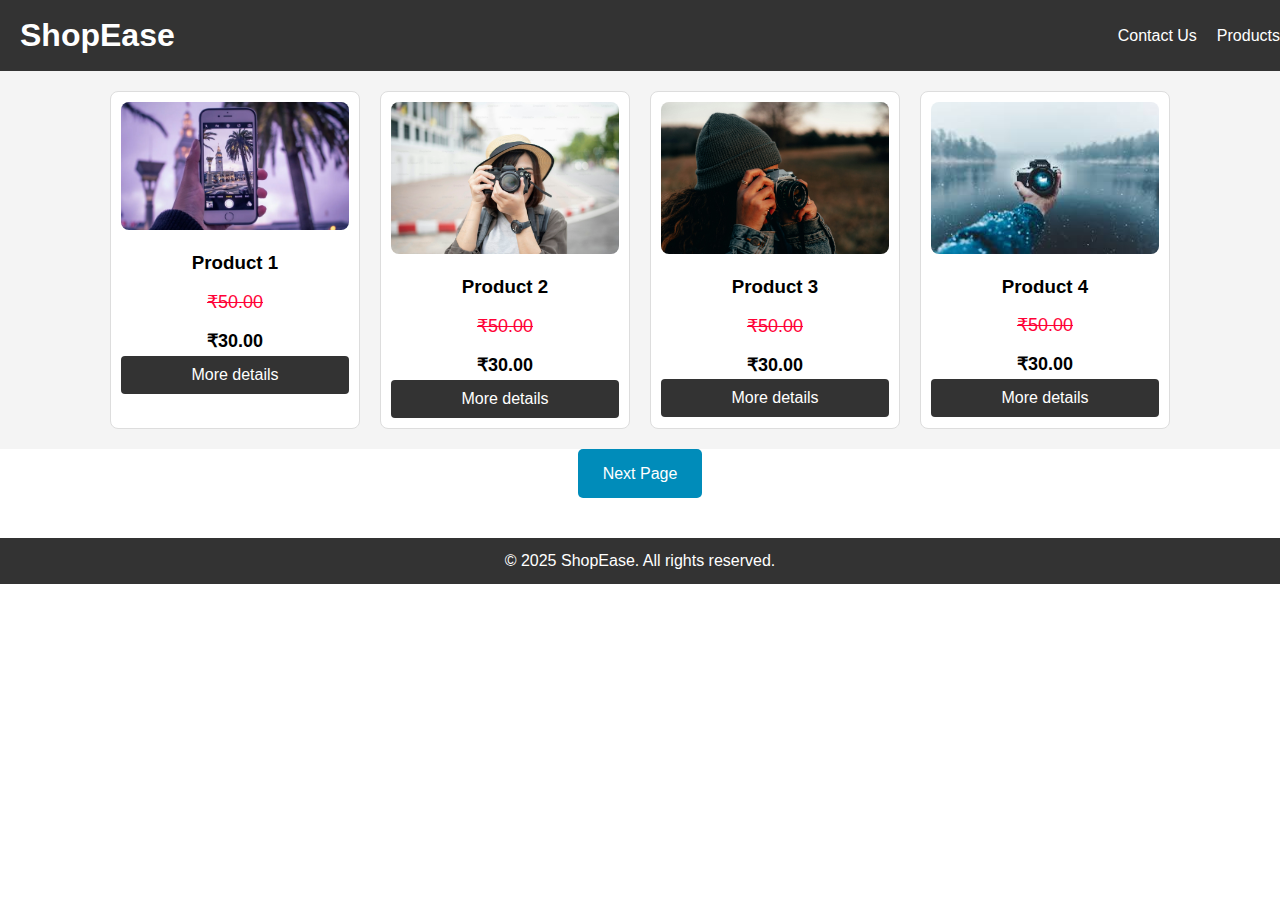
<file: index.html>
<!DOCTYPE html>
<html lang="en">
<head>
  <meta charset="UTF-8">
  <meta name="viewport" content="width=device-width, initial-scale=1.0">
  <title>Mobile eCommerce Website</title>
  <link rel="stylesheet" href="styles.css">
</head>
<body>

  <!-- Header -->
  <header>
    <div class="logo">
      <h1>ShopEase</h1>
    </div>
    <nav>
      <ul>
        <li><a href="#">Contact Us</a></li>
        <li><a href="#">Products</a></li>
      </ul>
    </nav>
  </header>

  <!-- Main Content -->
  <main>
    <section class="product-list">
      <div class="product">
        <img src="iphone.webp" alt="Product 1">
        <h3>Product 1</h3>
        <!-- discounted-price -->
        <div class="price-container">
          <p class="original-price">₹50.00</p>
          <p class="discounted-price">₹30.00</p>
      </div>
      <a href="page2.html"> <button>More details</button></a>
       
      </div>
      <div class="product">
        <img src="image2.jpg" alt="Product 2">
        <h3>Product 2</h3>
        <div class="price-container">
          <p class="original-price">₹50.00</p>
          <p class="discounted-price">₹30.00</p>
      </div>
      <a href="#"> <button>More details</button></a>
      </div>
      <div class="product">
        <img src="image3.jpg" alt="Product 3">
        <h3>Product 3</h3>
        <div class="price-container">
          <p class="original-price">₹50.00</p>
          <p class="discounted-price">₹30.00</p>
      </div>
      <a href="#"> <button>More details</button></a>
      </div>
      <div class="product">
        <img src="image4.jpg" alt="Product 4">
        <h3>Product 4</h3>
        <div class="price-container">
          <p class="original-price">₹50.00</p>
          <p class="discounted-price">₹30.00</p>
      </div>
      <a href="#"> <button>More details</button></a>
      </div>
    </section>
  </main>

 <div class="next-page">
  <a href="nextpage.html" class="next-page-btn" >Next Page</a>

 </div>

  <!-- Footer -->
  <footer>
    <p>&copy; 2025 ShopEase. All rights reserved.</p>
  </footer>
  

</body>
</html>

<!-- email -->
<!-- segoge7303@infornma.com -->
</file>
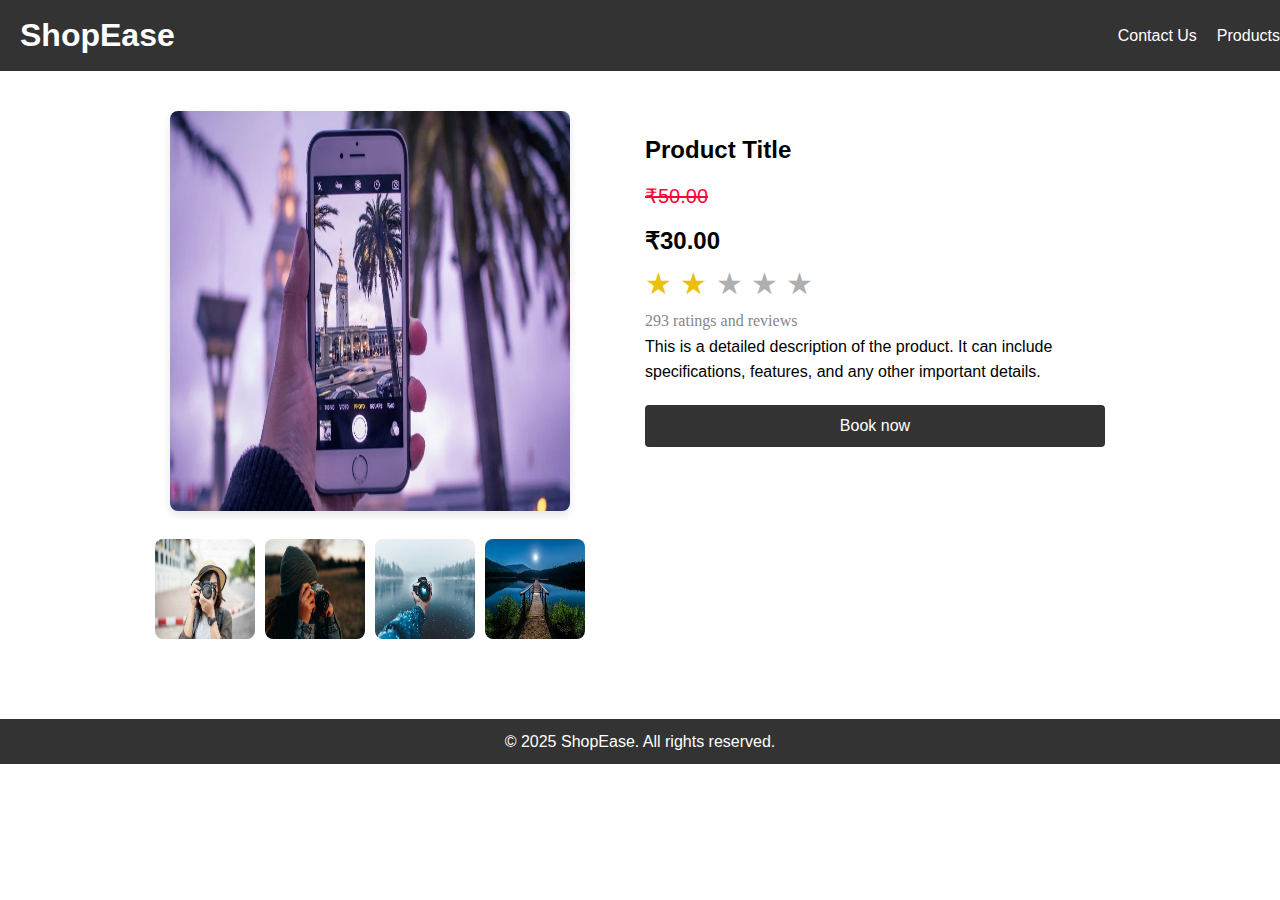
<file: nextpage.html>
<!DOCTYPE html>
<html lang="en">
<head>
  <meta charset="UTF-8">
  <meta name="viewport" content="width=device-width, initial-scale=1.0">
  <title>Product Page - Multi Image</title>
  <link rel="stylesheet" href="styles2.css">
</head>
<body>

  <!-- Header -->
  <header>
    <div class="logo">
      <h1>ShopEase</h1>
    </div>
    <nav>
      <ul>
        <li><a href="#">Contact Us</a></li>
        <li><a href="#">Products</a></li>
      </ul>
    </nav>
  </header>

  <!-- Main Content -->
  <main>
    <div class="product-container">
      <div class="product-images">
        <div class="main-image">
          <img src="iphone.webp" alt="Main Product Image" id="main-image">
        </div>
        <div class="thumbnails">
          <img src="image2.jpg" alt="Thumbnail 1" class="thumbnail" data-image="image2.jpg">
          <img src="image3.jpg" alt="Thumbnail 2" class="thumbnail" data-image="image3.jpg">
          <img src="image4.jpg" alt="Thumbnail 3" class="thumbnail" data-image="image4.jpg">
          <img src="image5.jpg" alt="Thumbnail 4" class="thumbnail" data-image="image5.jpg">
        </div>
      </div>
      
      <div class="product-details">
        <h2>Product Title</h2>
        <!-- <p class="price">$49.99</p> -->
        <div class="price-container">
          <p class="original-price">₹50.00</p>
          <p class="discounted-price">₹30.00</p>
      </div>
        <!-- for rating -->
        <div class="rating">
          <span class="star">&#9733;</span>
          <span class="star">&#9733;</span>
          <span class="star" style="color:#b0afaf;">&#9733;</span>
          <span class="star"style="color:#b0afaf;">&#9733;</span>
          <span class="star" style="color: #b0afaf;">&#9733;</span>
     <div class="review">
      <p>293 ratings and reviews</p>
     </div>
      </div>
      <!-- rating star end -->
        <p class="description">This is a detailed description of the product. It can include specifications, features, and any other important details.</p>
        <button>Book now </button>
      </div>
    </div>
  </main>

  <!-- Footer -->
  <footer>
    <p>&copy; 2025 ShopEase. All rights reserved.</p>
  </footer>

  <script src="scripts.js"></script>
</body>
</html>
</file>
<file: styles.css>
* {
  margin: 0;
  padding: 0;
  box-sizing: border-box;
}

body {
  font-family: Arial, sans-serif;
  line-height: 1.6;
}

header {
  background: #333;
  color: white;
  padding: 10px 0;
  display: flex;
  justify-content: space-between;
  align-items: center;
}

header .logo h1 {
  margin-left: 20px;
}

nav ul {
  list-style: none;
  display: flex;
  gap: 20px;
}

nav ul li a {
  color: white;
  text-decoration: none;
  font-size: 16px;
}

nav ul li a:hover {
  color: #f4f4f4;
}

main {
  padding: 20px;
  background-color: #f4f4f4;
}

.product-list {
  display: flex;
  flex-wrap: wrap;
  gap: 20px;
  justify-content: center;
}

.product {
  background-color: white;
  border: 1px solid #ddd;
  padding: 10px;
  width: 250px;
  text-align: center;
  border-radius: 8px;
}

.product img {
  width: 100%;
  height: auto;
  border-radius: 8px;
}

.product h3 {
  margin: 10px 0;
}

.product p {
  font-size: 18px;
}

button {
  background-color: #333;
  color: white;
  border: none;
  padding: 10px;
  width: 100%;
  cursor: pointer;
  border-radius: 4px;
  font-size: 16px;
}

button:hover {
  background-color: #555;
}

footer {
  background-color: #333;
  color: white;
  text-align: center;
  padding: 10px 0;
  margin-top: 40px;
}

/* Original price styling */
.original-price {
  font-size: 20px;
  color: #ff0237;
  text-decoration: line-through;
}

/* Discounted price styling */
.discounted-price {
  font-size: 24px;
  color:#000000;
  font-weight: bold;
  margin-top: 10px;
}

/* Styling for the "Next Page" button */

.next-page{

  text-align: center;

}
.next-page-btn {
  text-align: center;
  display: inline-block;
  padding: 12px 25px;
  font-size: 16px;
  color: white;
  background-color: #008cba;
  text-decoration: none;
  border-radius: 5px;
  transition: background-color 0.3s ease;
}

/* Button hover effect */
.next-page-btn:hover {
  background-color: #0077a1;
}
</file>
<file: styles2.css>
/* General Reset */
* {
    margin: 0;
    padding: 0;
    box-sizing: border-box;
  }
  
  body {
    font-family: Arial, sans-serif;
    line-height: 1.6;
  }
  
  header {
    background: #333;
    color: white;
    padding: 10px 0;
    display: flex;
    justify-content: space-between;
    align-items: center;
    flex-wrap: wrap;
  }
  
  header .logo h1 {
    margin-left: 20px;
  }
  
  nav ul {
    list-style: none;
    display: flex;
    gap: 20px;
  }
  
  nav ul li a {
    color: white;
    text-decoration: none;
  }
  
  nav ul li a:hover {
    color: #f4f4f4;
  }
  
  main {
    padding: 40px 20px;
    display: flex;
    justify-content: center;
  }
  
  .product-container {
    display: flex;
    gap: 40px;
    flex-wrap: wrap;
  }
  
  .product-images {
    display: flex;
    flex-direction: column;
    align-items: center;
  }
  
  .main-image img {
    width: 400px;
    height: 400px;
    border-radius: 8px;
    box-shadow: 0 4px 8px rgba(0, 0, 0, 0.1);
  }
  
  .thumbnails {
    display: flex;
    gap: 10px;
    margin-top: 20px;
  }
  
  .thumbnails img {
    width: 100px;
    height: 100px;
    cursor: pointer;
    border-radius: 8px;
    transition: 0.3s;
  }
  
  .thumbnails img:hover {
    opacity: 0.7;
    transform: scale(1.1);
  }
  
  .product-details {
    max-width: 500px;
    padding: 20px;
  }
  
  .product-details h2 {
    font-size: 24px;
    margin-bottom: 10px;
  }
  
  .product-details .price {
    font-size: 22px;
    color: #333;
    margin-bottom: 20px;
  }
  
  .product-details .description {
    font-size: 16px;
    margin-bottom: 20px;
  }
  
  .product-details button {
    background-color: #333;
    color: white;
    border: none;
    padding: 12px 20px;
    width: 100%;
    cursor: pointer;
    border-radius: 4px;
    font-size: 16px;
  }
  
  .product-details button:hover {
    background-color: #555;
  }
  
  footer {
    background-color: #333;
    color: white;
    text-align: center;
    padding: 10px 0;
    margin-top: 40px;
  }
  
  /* Mobile-specific styling */
  @media screen and (max-width: 768px) {
    .product-container {
      flex-direction: column;
      align-items: center;
    }
  
    .main-image img {
      width: 300px;
      height: 300px;
    }
  
    .thumbnails {
      flex-wrap: wrap;
      justify-content: center;
    }
  
    .thumbnails img {
      width: 80px;
      height: 80px;
    }
  
    .product-details {
      text-align: center;
      max-width: 90%;
    }
  }
  
  @media screen and (max-width: 480px) {
    .main-image img {
      width: 100%;
      height: auto;
    }
  
    .product-details {
      padding: 10px;
    }
  
    .thumbnails img {
      width: 60px;
      height: 60px;
    }
  
    .product-details button {
      padding: 10px;
    }
  }

  /* Resetting default styles */
* {
  margin: 0;
  padding: 0;
  box-sizing: border-box;
}

/* Styling the rating container */
.rating {
  font-size: 30px;
  color:#ebc00a; /* Default grey color for stars */
}

/* Making the stars yellow when hovered or selected */
.rating .star:hover {
  color: gold;
  cursor: pointer;
}

/* Change to yellow for filled stars */
.rating .star.filled {
  color: gold;
}
.review
{
  font-size: medium;
  font-family: cursive;
  color:#878787;
}

/* Original price styling */
.original-price {
  font-size: 20px;
  color: #ff0237;
  text-decoration: line-through;
}

/* Discounted price styling */
.discounted-price {
  font-size: 24px;
  color:#000000;
  font-weight: bold;
  margin-top: 10px;
}
</file>
